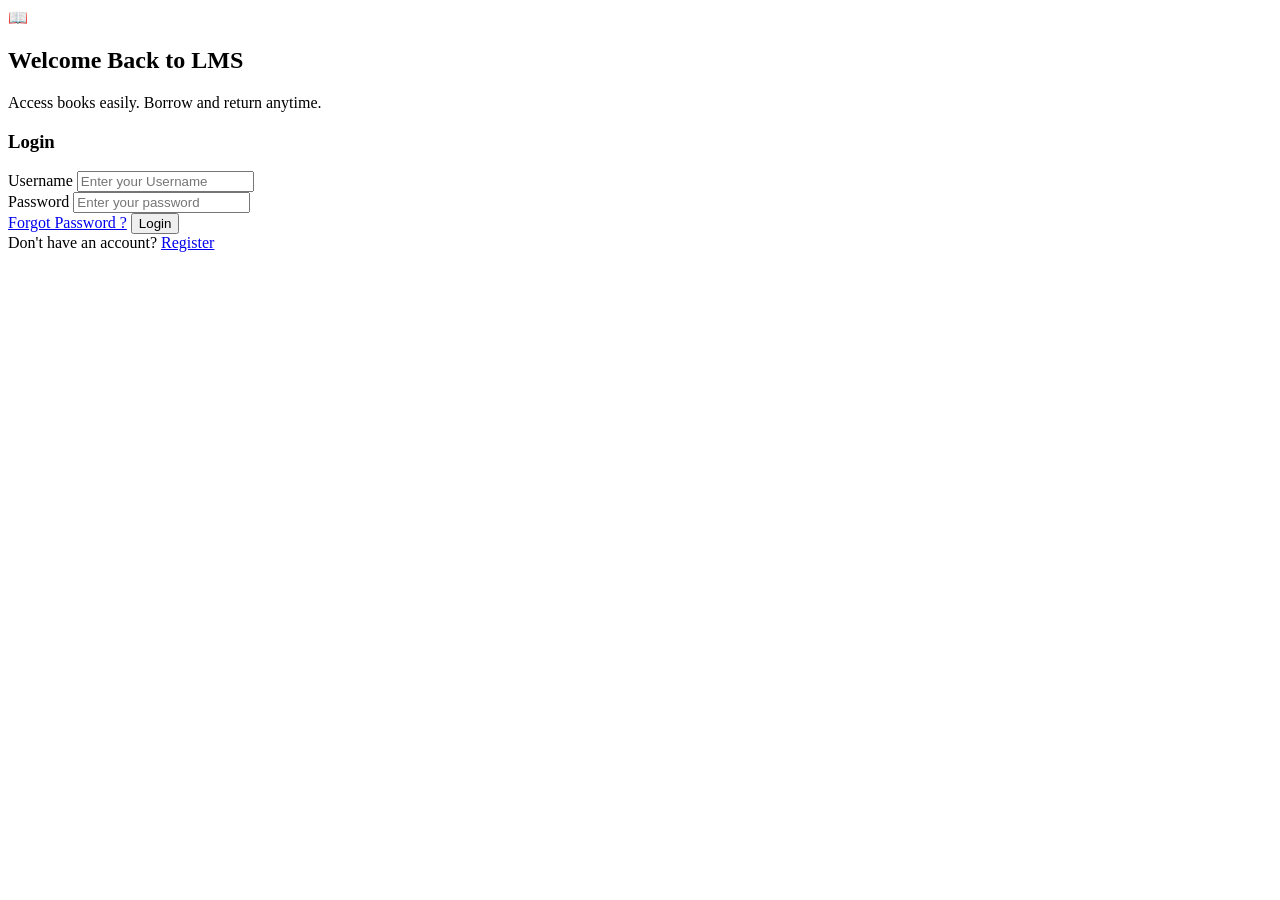
<file: availability.html>
<!DOCTYPE html>
<html lang="en">
<head>
  <meta charset="UTF-8"/>
  <meta name="viewport" content="width=device-width, initial-scale=1.0"/>
  <title>Book Availability - LMS</title>
  <link rel="stylesheet" href="../css/style.css"/>
</head>
<body>
<div class="app-wrapper">
  <aside class="sidebar" id="sidebar"></aside>
  <main class="main-content">
    <div class="topbar">
      <h1>Book Availability</h1>
      <div class="topbar-user">
        <span class="user-icon">👤</span>
        <span id="username-display"></span>
      </div>
    </div>

    <table class="availability-table">
      <thead>
        <tr>
          <th>Title</th>
          <th>Author</th>
          <th>Category</th>
          <th>Total Copies</th>
          <th>Available</th>
          <th>Status</th>
        </tr>
      </thead>
      <tbody id="availability-body"></tbody>
    </table>
  </main>
</div>
<div id="toast" class="toast"></div>
<script src="../js/app.js"></script>
<script src="../js/sidebar.js"></script>
<script>
  requireAuth();
  renderSidebar('availability.html');
  const user = LMS.getUser();
  document.getElementById('username-display').textContent = user.fullname;

  const tbody = document.getElementById('availability-body');
  tbody.innerHTML = LMS.books.map(b => `
    <tr>
      <td class="title-cell" style="display:flex;align-items:center;gap:10px;">
        <img src="${b.img}" alt="${b.title}" style="width:36px;height:46px;object-fit:cover;border-radius:4px;" onerror="this.src='https://via.placeholder.com/36x46?text=B'"/>
        <strong>${b.title}</strong>
      </td>
      <td>${b.author}</td>
      <td><span class="category-badge">${b.category}</span></td>
      <td>${b.total}</td>
      <td class="${b.available > 0 ? 'available-count' : 'status-out'}">${b.available}</td>
      <td class="${b.available > 0 ? 'status-available' : 'status-out'}">${b.available > 0 ? 'Available' : 'Out of Stock'}</td>
    </tr>
  `).join('');
</script>
</body>
</html>
</file>
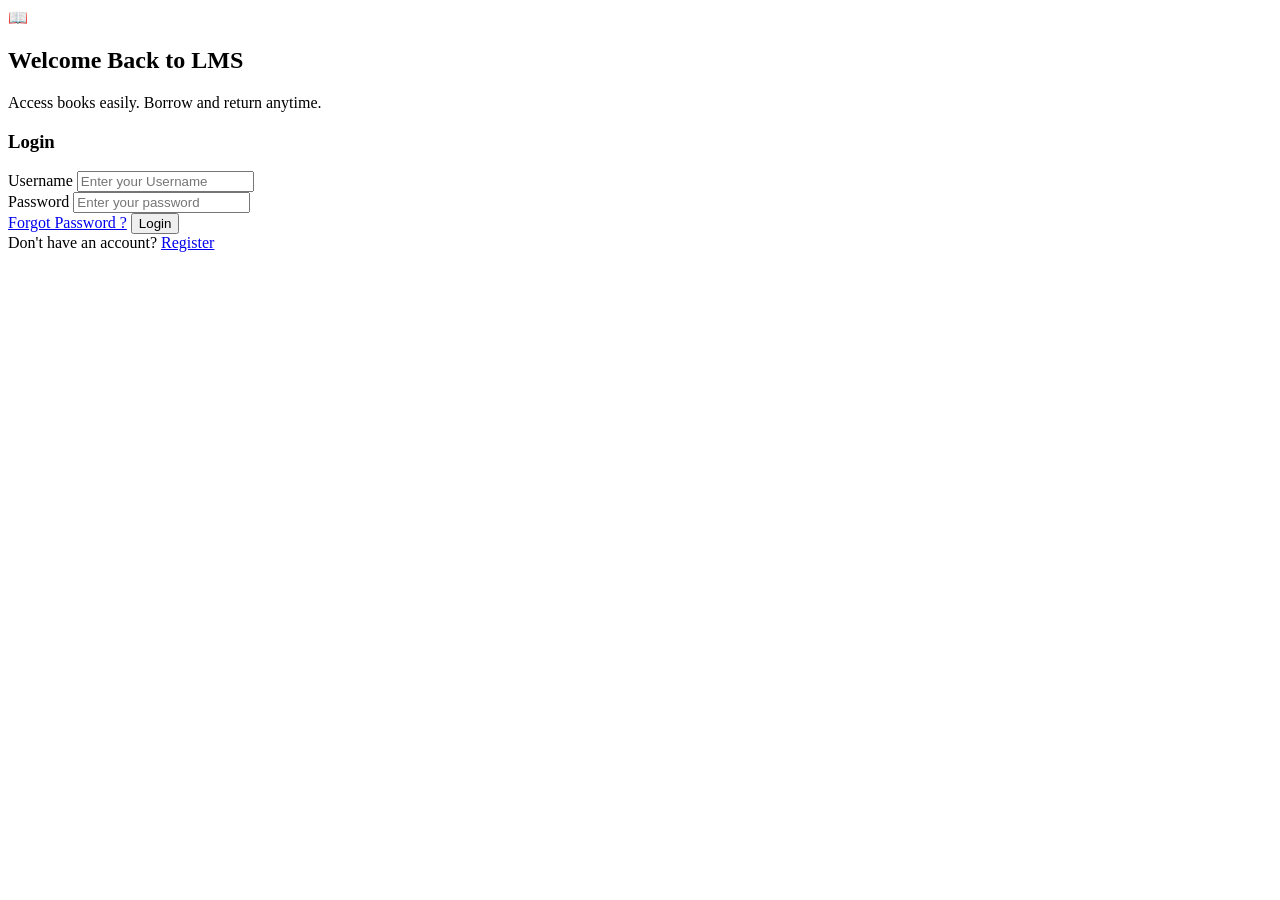
<file: barcode.html>
<!DOCTYPE html>
<html lang="en">
<head>
  <meta charset="UTF-8"/>
  <meta name="viewport" content="width=device-width, initial-scale=1.0"/>
  <title>My Bar Code - LMS</title>
  <link rel="stylesheet" href="../css/style.css"/>
</head>
<body>
<div class="app-wrapper">
  <aside class="sidebar" id="sidebar"></aside>
  <main class="main-content">
    <div class="topbar">
      <h1>My Bar Code</h1>
      <div class="topbar-user">
        <span class="user-icon">👤</span>
        <span id="username-display"></span>
      </div>
    </div>

    <div class="barcode-container">
      <div class="barcode-box">
        <div id="barcode-svg"></div>
        <h3>Scan Barcode</h3>
        <p>Place the Barcode under the scanner to read</p>
      </div>

      <div class="barcode-actions">
        <button class="btn-confirm" onclick="confirmBorrow()">
          🔲 Confirm Borrow
        </button>
        <button class="btn-clear" onclick="clearCart()">
          🗑 Clear
        </button>
      </div>

      <div class="info-note">
        ℹ Scan the Book Barcode. The system will automatically process the book borrowing.
      </div>

      <div id="cart-preview" style="margin-top:20px;"></div>
    </div>
  </main>
</div>
<div id="toast" class="toast"></div>
<script src="../js/app.js"></script>
<script src="../js/sidebar.js"></script>
<script>
  requireAuth();
  renderSidebar('barcode.html');
  const user = LMS.getUser();
  document.getElementById('username-display').textContent = user.fullname;

  // Generate barcode SVG for the user
  document.getElementById('barcode-svg').innerHTML = generateBarcodeSVG(user.username + user.nic);

  // Show cart items in preview
  function showCartPreview() {
    const cart = LMS.getCart();
    const books = LMS.books.filter(b => cart.includes(b.id));
    const div = document.getElementById('cart-preview');
    if (books.length === 0) {
      div.innerHTML = '<p style="color:#94a3b8;font-size:13px;text-align:center;">No books in cart. Go to Search Books to add books.</p>';
    } else {
      div.innerHTML = `
        <p style="font-size:13px;font-weight:600;margin-bottom:10px;color:#64748b;">Books in your cart (${books.length}):</p>
        ${books.map(b => `<div style="display:flex;align-items:center;gap:10px;padding:8px 0;border-bottom:1px solid #e2e8f0;font-size:13px;">
          <img src="${b.img}" style="width:32px;height:42px;object-fit:cover;border-radius:4px;" onerror="this.src='https://via.placeholder.com/32x42?text=B'"/>
          <div><strong>${b.title}</strong><br/><span style="color:#94a3b8">${b.author}</span></div>
        </div>`).join('')}
      `;
    }
  }

  function confirmBorrow() {
    const cart = LMS.getCart();
    if (cart.length === 0) {
      showToast('Your cart is empty!', 'error'); return;
    }
    cart.forEach(id => LMS.addBorrowed(id));
    LMS.setCart([]);
    showToast('Books borrowed successfully! 🎉', 'success');
    setTimeout(() => { window.location.href = 'dashboard.html'; }, 1500);
  }

  function clearCart() {
    LMS.setCart([]);
    showToast('Cart cleared.');
    showCartPreview();
  }

  showCartPreview();
</script>
</body>
</html>
</file>
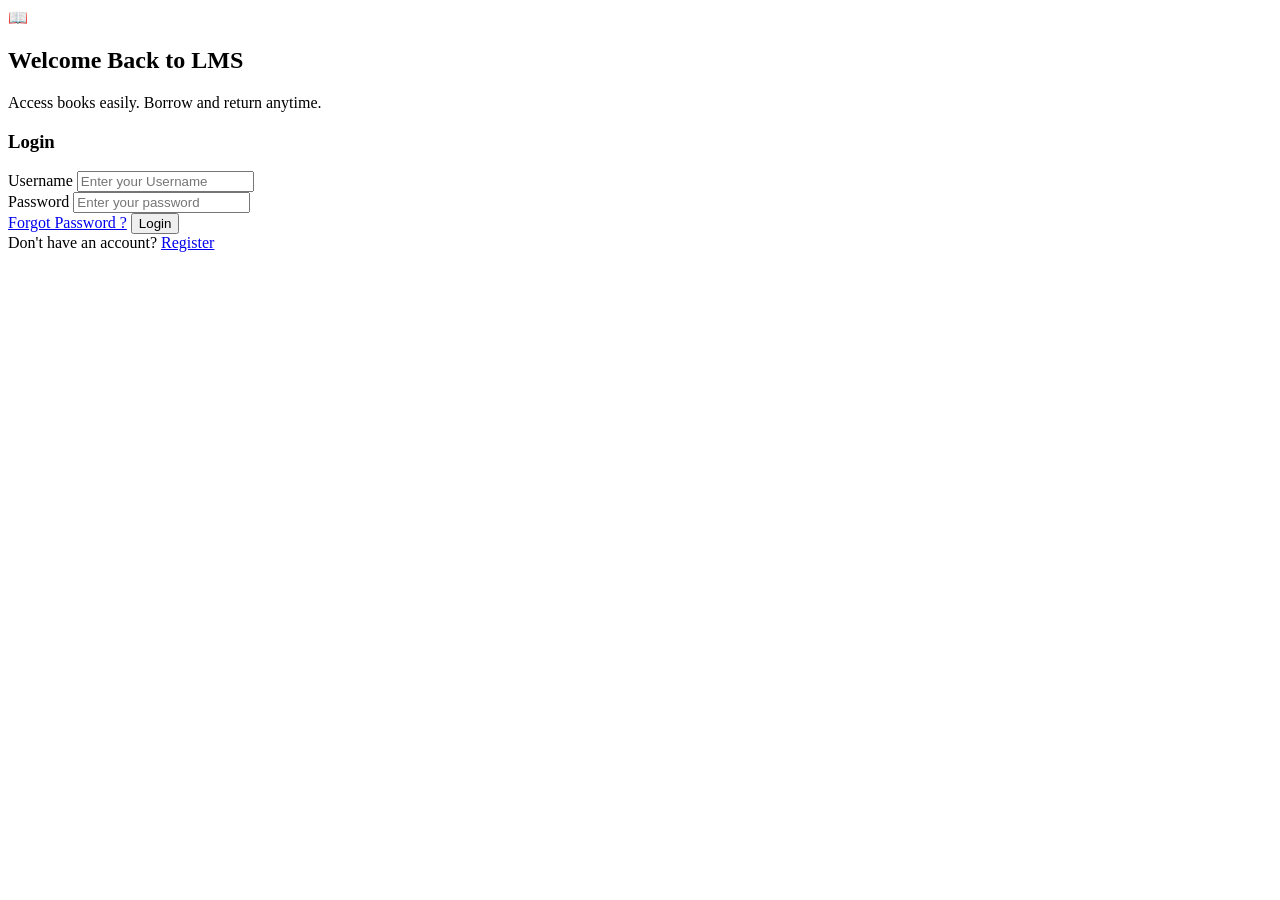
<file: dashboard.html>
<!DOCTYPE html>
<html lang="en">
<head>
  <meta charset="UTF-8"/>
  <meta name="viewport" content="width=device-width, initial-scale=1.0"/>
  <title>Dashboard - LMS</title>
  <link rel="stylesheet" href="../css/style.css"/>
</head>
<body>
<div class="app-wrapper">
  <aside class="sidebar" id="sidebar"></aside>
  <main class="main-content">
    <div class="topbar" id="topbar-wrap">
      <div>
        <h1 id="welcome-title">Welcome Back!</h1>
        <p style="color:#64748b;font-size:14px;">Here's your library overview for today</p>
      </div>
    </div>

    <!-- Stats -->
    <div class="stats-grid">
      <div class="stat-card">
        <div class="stat-icon blue">📘</div>
        <h2 id="stat-borrowed">0</h2>
        <p>Currently borrowed</p>
      </div>
      <div class="stat-card">
        <div class="stat-icon yellow">🕐</div>
        <h2>0</h2>
        <p>Due this week</p>
      </div>
      <div class="stat-card">
        <div class="stat-icon red">📈</div>
        <h2>0</h2>
        <p>Overdue Books</p>
      </div>
      <div class="stat-card">
        <div class="stat-icon green">📗</div>
        <h2 id="stat-available">0</h2>
        <p>Available Books</p>
      </div>
    </div>

    <!-- Borrowed Books -->
    <div class="section-card">
      <h3>My Borrowed Books</h3>
      <div class="books-grid" id="borrowed-books">
        <p style="color:#94a3b8;font-size:14px;">No borrowed books yet.</p>
      </div>
    </div>
  </main>
</div>
<div id="toast" class="toast"></div>
<script src="../js/app.js"></script>
<script src="../js/sidebar.js"></script>
<script>
  requireAuth();
  renderSidebar('dashboard.html');

  const user = LMS.getUser();
  document.getElementById('welcome-title').textContent = `Welcome Back, ${user.fullname}!`;

  const borrowed = LMS.getBorrowed();
  const borrowedBooks = LMS.books.filter(b => borrowed.includes(b.id));

  document.getElementById('stat-borrowed').textContent = borrowedBooks.length;
  document.getElementById('stat-available').textContent = LMS.books.filter(b => b.available > 0).length;

  const grid = document.getElementById('borrowed-books');
  if (borrowedBooks.length > 0) {
    grid.innerHTML = borrowedBooks.map(b => `
      <div class="book-card">
        <img src="${b.img}" alt="${b.title}" onerror="this.src='https://via.placeholder.com/80x100?text=Book'"/>
        <div class="book-title">${b.title}</div>
        <div class="book-author">${b.author}</div>
      </div>
    `).join('');
  }
</script>
</body>
</html>
</file>
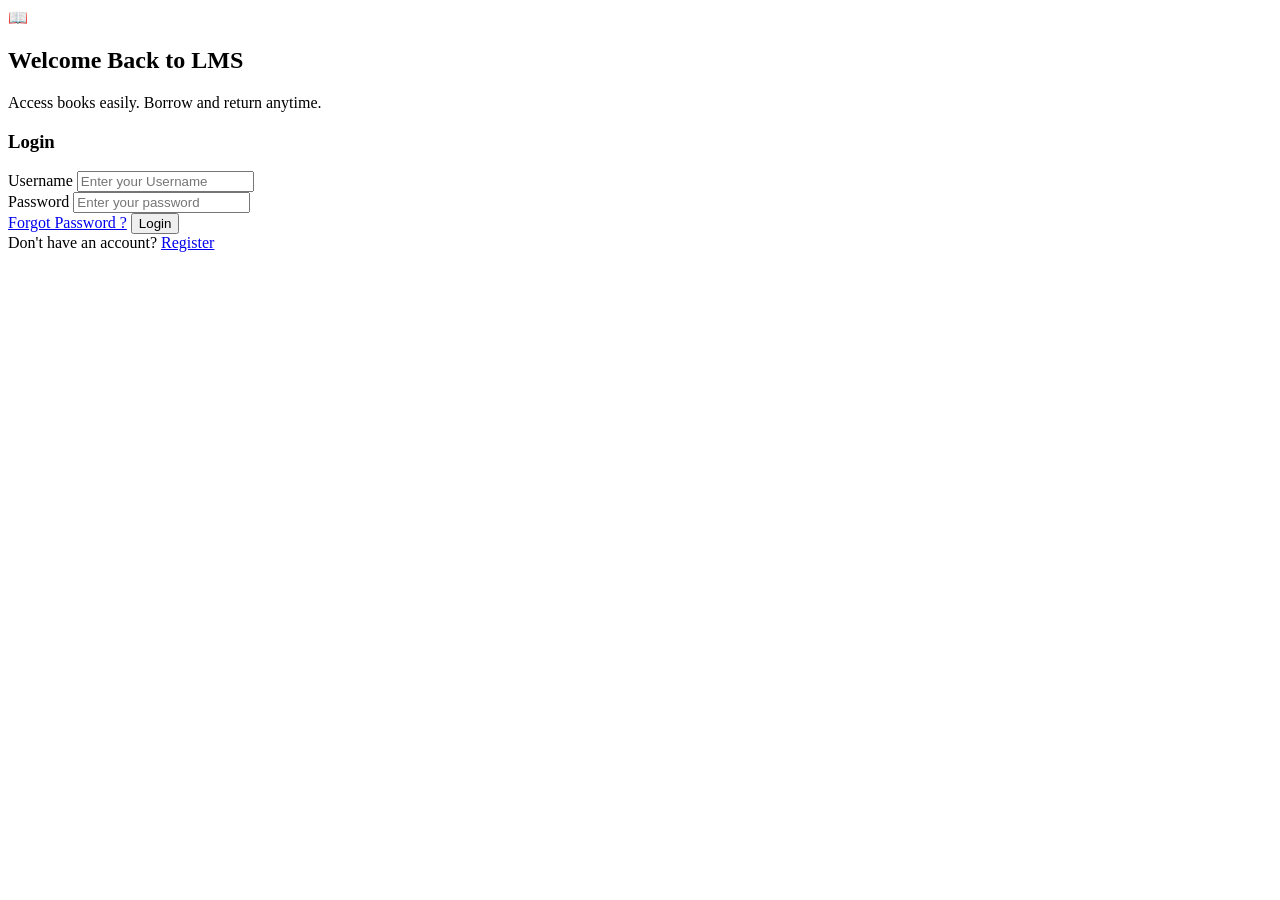
<file: login.html>
<!DOCTYPE html>
<html lang="en">
<head>
  <meta charset="UTF-8" />
  <meta name="viewport" content="width=device-width, initial-scale=1.0"/>
  <title>Login - LMS</title>
  <link rel="stylesheet" href="../css/style.css"/>
</head>
<body>
<div class="auth-wrapper">
  <div class="auth-container">
    <!-- LEFT -->
    <div class="auth-left">
      <div class="logo-icon">📖</div>
      <h2>Welcome Back to LMS</h2>
      <p>Access books easily. Borrow and return anytime.</p>
    </div>
    <!-- RIGHT -->
    <div class="auth-right">
      <div class="auth-card">
        <h3>Login</h3>
        <div class="form-group">
          <label>Username</label>
          <input type="text" id="username" placeholder="Enter your Username"/>
        </div>
        <div class="form-group">
          <label>Password</label>
          <input type="password" id="password" placeholder="Enter your password"/>
        </div>
        <a href="#" class="forgot-link">Forgot Password ?</a>
        <button class="btn-primary" onclick="handleLogin()">Login</button>
        <div class="auth-footer">
          Don't have an account? <a href="signup.html">Register</a>
        </div>
      </div>
    </div>
  </div>
</div>
<div id="toast" class="toast"></div>
<script src="../js/app.js"></script>
<script>
  redirectIfLoggedIn();

  function handleLogin() {
    const username = document.getElementById('username').value.trim();
    const password = document.getElementById('password').value;

    if (!username || !password) {
      showToast('Please enter username and password.', 'error'); return;
    }

    const users = LMS.getUsers();
    const user = users.find(u => u.username === username && u.password === password);

    if (user) {
      LMS.setUser(user);
      showToast('Login successful! Redirecting...', 'success');
      setTimeout(() => { window.location.href = 'dashboard.html'; }, 1000);
    } else {
      showToast('Invalid username or password.', 'error');
    }
  }

  // Allow Enter key
  document.addEventListener('keydown', e => {
    if (e.key === 'Enter') handleLogin();
  });
</script>
</body>
</html>
</file>
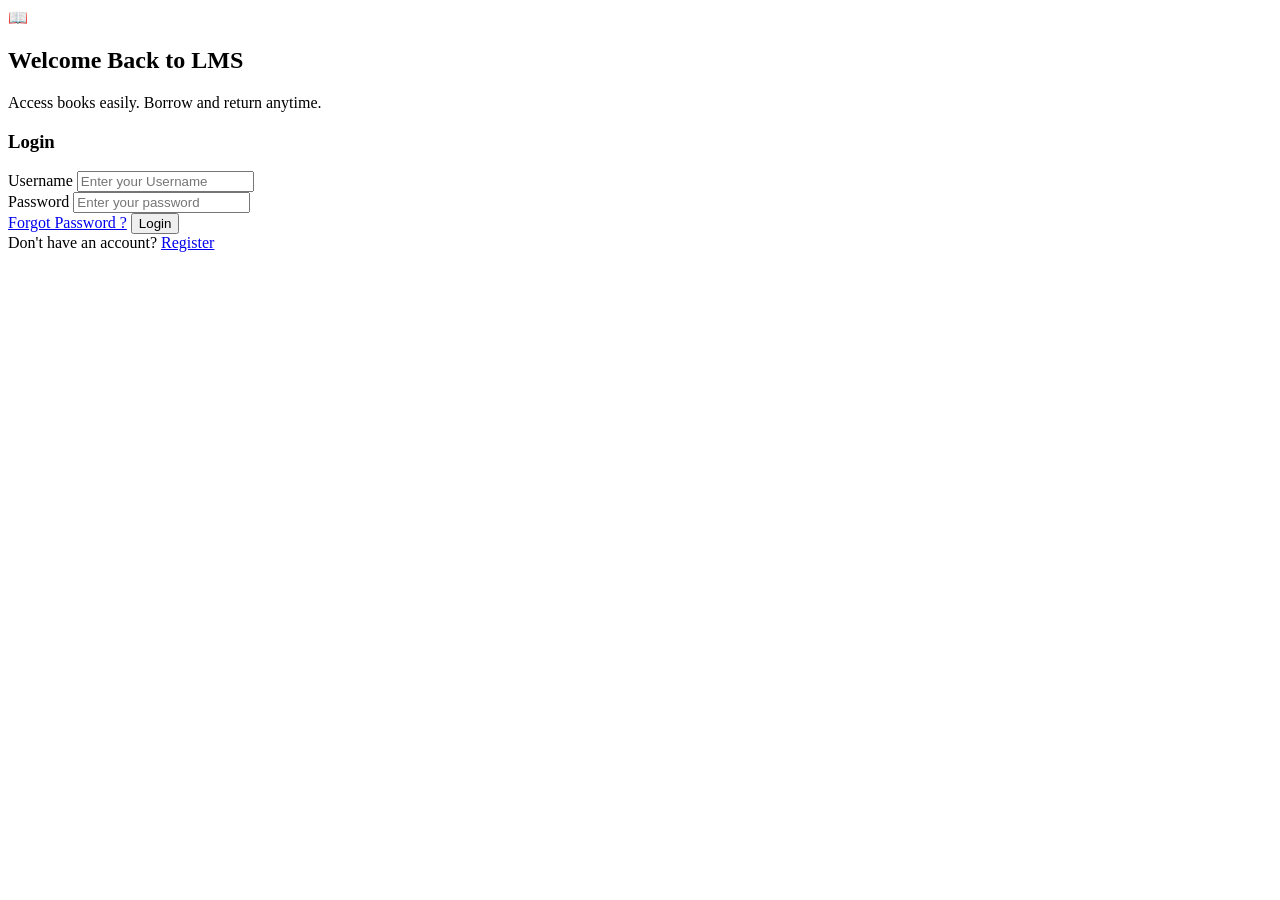
<file: search.html>
<!DOCTYPE html>
<html lang="en">
<head>
  <meta charset="UTF-8"/>
  <meta name="viewport" content="width=device-width, initial-scale=1.0"/>
  <title>Search Books - LMS</title>
  <link rel="stylesheet" href="../css/style.css"/>
</head>
<body>
<div class="app-wrapper">
  <aside class="sidebar" id="sidebar"></aside>
  <main class="main-content">
    <div class="topbar">
      <h1>Search Books</h1>
      <div class="topbar-user">
        <span class="user-icon">👤</span>
        <span id="username-display"></span>
      </div>
    </div>

    <div class="search-bar-wrap">
      <span>🔍</span>
      <input type="text" id="search-input" placeholder="Search Books" oninput="filterBooks()"/>
    </div>

    <div class="search-results" id="books-grid"></div>
  </main>
</div>
<div id="toast" class="toast"></div>
<script src="../js/app.js"></script>
<script src="../js/sidebar.js"></script>
<script>
  requireAuth();
  renderSidebar('search.html');
  const user = LMS.getUser();
  document.getElementById('username-display').textContent = user.fullname;

  let cart = LMS.getCart();

  function renderBooks(books) {
    const grid = document.getElementById('books-grid');
    if (books.length === 0) {
      grid.innerHTML = '<p style="color:#94a3b8;font-size:14px;">No books found.</p>';
      return;
    }
    grid.innerHTML = books.map(b => {
      const inCart = cart.includes(b.id);
      return `
        <div class="search-book-card">
          <img src="${b.img}" alt="${b.title}" onerror="this.src='https://via.placeholder.com/90x115?text=Book'"/>
          <div class="title">${b.title}</div>
          <div class="author">${b.author}</div>
          <button class="btn-borrow ${inCart ? 'added' : ''}" onclick="toggleCart('${b.id}', this)" ${b.available === 0 ? 'disabled style="background:#e2e8f0;color:#94a3b8;cursor:not-allowed"' : ''}>
            ${b.available === 0 ? 'Unavailable' : inCart ? 'Added ✓' : 'Borrow'}
          </button>
        </div>
      `;
    }).join('');
  }

  function toggleCart(bookId, btn) {
    const idx = cart.indexOf(bookId);
    if (idx === -1) {
      cart.push(bookId);
      btn.textContent = 'Added ✓';
      btn.classList.add('added');
      showToast('Added to cart!', 'success');
    } else {
      cart.splice(idx, 1);
      btn.textContent = 'Borrow';
      btn.classList.remove('added');
      showToast('Removed from cart.');
    }
    LMS.setCart(cart);
  }

  function filterBooks() {
    const q = document.getElementById('search-input').value.toLowerCase();
    const filtered = LMS.books.filter(b =>
      b.title.toLowerCase().includes(q) || b.author.toLowerCase().includes(q)
    );
    renderBooks(filtered);
  }

  renderBooks(LMS.books);
</script>
</body>
</html>
</file>
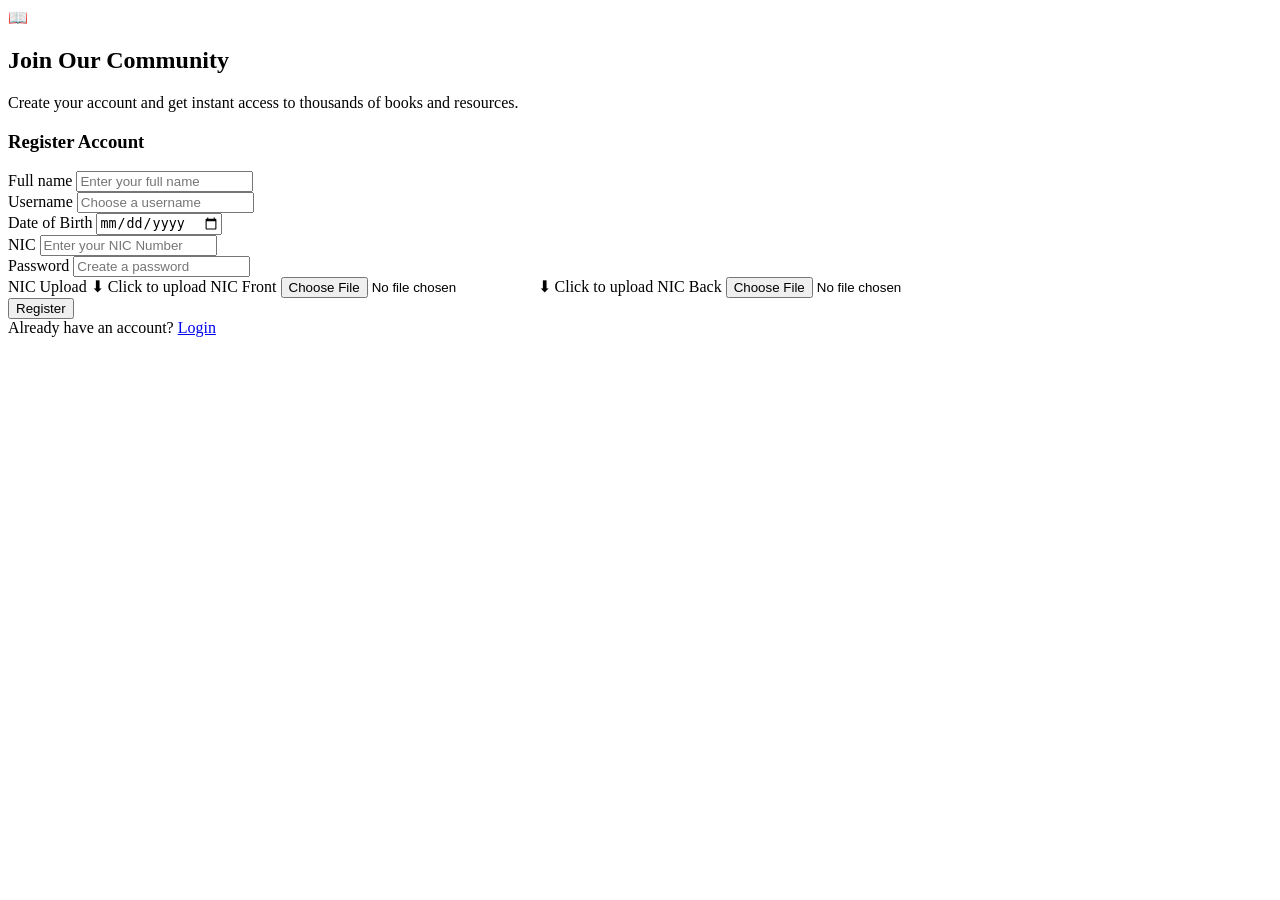
<file: signup.html>
<!DOCTYPE html>
<html lang="en">
<head>
  <meta charset="UTF-8" />
  <meta name="viewport" content="width=device-width, initial-scale=1.0"/>
  <title>Signup - LMS</title>
  <link rel="stylesheet" href="../css/style.css"/>
</head>
<body>
<div class="auth-wrapper">
  <div class="auth-container">
    <!-- LEFT -->
    <div class="auth-left">
      <div class="logo-icon">📖</div>
      <h2>Join Our Community</h2>
      <p>Create your account and get instant access to thousands of books and resources.</p>
    </div>
    <!-- RIGHT -->
    <div class="auth-right">
      <div class="auth-card">
        <h3>Register Account</h3>
        <div class="form-group">
          <label>Full name</label>
          <input type="text" id="fullname" placeholder="Enter your full name"/>
        </div>
        <div class="form-group">
          <label>Username</label>
          <input type="text" id="username" placeholder="Choose a username"/>
        </div>
        <div class="form-group">
          <label>Date of Birth</label>
          <input type="date" id="dob"/>
        </div>
        <div class="form-group">
          <label>NIC</label>
          <input type="text" id="nic" placeholder="Enter your NIC Number"/>
        </div>
        <div class="form-group">
          <label>Password</label>
          <input type="password" id="password" placeholder="Create a password"/>
        </div>
        <div class="form-group">
          <label>NIC Upload</label>
          <label class="upload-box" for="nic-front">
            ⬇ Click to upload NIC Front
            <input type="file" id="nic-front" accept="image/*"/>
          </label>
          <label class="upload-box" for="nic-back">
            ⬇ Click to upload NIC Back
            <input type="file" id="nic-back" accept="image/*"/>
          </label>
        </div>
        <button class="btn-primary" onclick="handleSignup()">Register</button>
        <div class="auth-footer">
          Already have an account? <a href="login.html">Login</a>
        </div>
      </div>
    </div>
  </div>
</div>
<div id="toast" class="toast"></div>
<script src="../js/app.js"></script>
<script>
  redirectIfLoggedIn();

  // Show file name when selected
  document.getElementById('nic-front').addEventListener('change', function() {
    this.parentElement.textContent = '✅ ' + (this.files[0]?.name || 'NIC Front');
  });
  document.getElementById('nic-back').addEventListener('change', function() {
    this.parentElement.textContent = '✅ ' + (this.files[0]?.name || 'NIC Back');
  });

  function handleSignup() {
    const fullname = document.getElementById('fullname').value.trim();
    const username = document.getElementById('username').value.trim();
    const dob = document.getElementById('dob').value;
    const nic = document.getElementById('nic').value.trim();
    const password = document.getElementById('password').value;

    if (!fullname || !username || !dob || !nic || !password) {
      showToast('Please fill all fields.', 'error'); return;
    }

    const users = LMS.getUsers();
    if (users.find(u => u.username === username)) {
      showToast('Username already exists.', 'error'); return;
    }

    const user = { fullname, username, dob, nic, password };
    LMS.addUser(user);
    showToast('Account created! Please login.', 'success');
    setTimeout(() => { window.location.href = 'login.html'; }, 1200);
  }
</script>
</body>
</html>
</file>
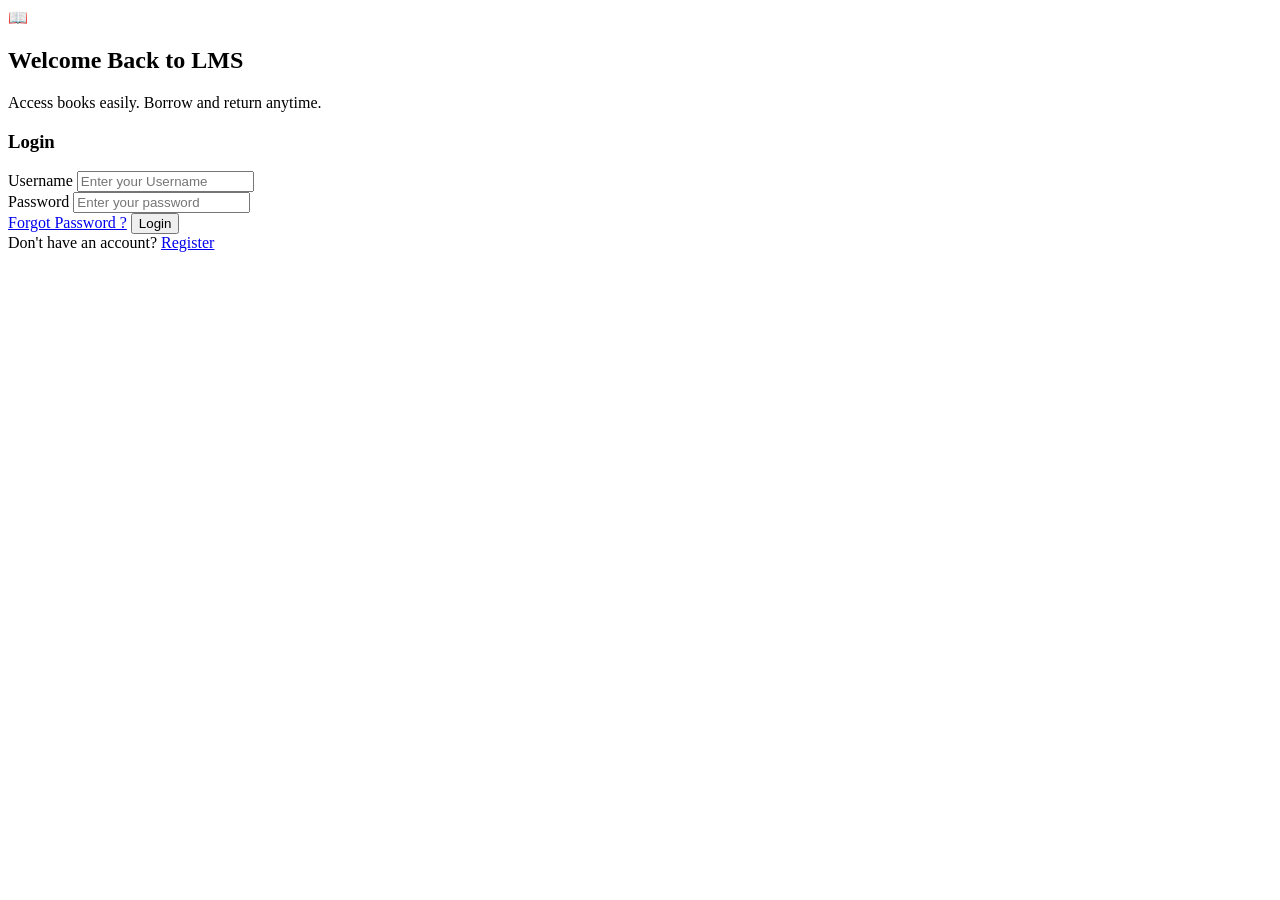
<file: update.html>
<!DOCTYPE html>
<html lang="en">
<head>
  <meta charset="UTF-8"/>
  <meta name="viewport" content="width=device-width, initial-scale=1.0"/>
  <title>Update - LMS</title>
  <link rel="stylesheet" href="../css/style.css"/>
</head>
<body>
<div class="app-wrapper">
  <aside class="sidebar" id="sidebar"></aside>
  <main class="main-content">
    <div class="topbar">
      <h1>Update</h1>
      <div class="topbar-user">
        <span class="user-icon">👤</span>
        <span id="username-display"></span>
      </div>
    </div>

    <div class="cart-card">
      <div class="cart-header">
        <h3>Your Cart</h3>
        <button class="btn-clear-small" onclick="clearAll()">Clear</button>
      </div>

      <div id="cart-items"></div>

      <div class="cart-footer">
        <div class="cart-info-note">
          ℹ Review and confirm borrowing for the books in your cart.
        </div>
        <button class="btn-confirm" onclick="confirmBorrow()" style="white-space:nowrap;">
          🔲 Confirm Borrow
        </button>
      </div>
    </div>
  </main>
</div>
<div id="toast" class="toast"></div>
<script src="../js/app.js"></script>
<script src="../js/sidebar.js"></script>
<script>
  requireAuth();
  renderSidebar('update.html');
  const user = LMS.getUser();
  document.getElementById('username-display').textContent = user.fullname;

  function renderCart() {
    const cart = LMS.getCart();
    const books = LMS.books.filter(b => cart.includes(b.id));
    const container = document.getElementById('cart-items');

    if (books.length === 0) {
      container.innerHTML = '<p style="color:#94a3b8;font-size:14px;padding:20px 0;text-align:center;">Your cart is empty. <a href="search.html" style="color:#2563eb;">Browse books</a></p>';
      return;
    }

    container.innerHTML = books.map(b => `
      <div class="cart-item">
        <img src="${b.img}" alt="${b.title}" onerror="this.src='https://via.placeholder.com/50x65?text=Book'"/>
        <div class="cart-item-info">
          <div class="title">${b.title}</div>
          <div class="author">${b.author}</div>
        </div>
        <span class="cart-item-id">${b.id}</span>
        <button class="btn-delete" onclick="removeItem('${b.id}')">🗑</button>
      </div>
    `).join('');
  }

  function removeItem(bookId) {
    const cart = LMS.getCart().filter(id => id !== bookId);
    LMS.setCart(cart);
    showToast('Book removed from cart.');
    renderCart();
  }

  function clearAll() {
    LMS.setCart([]);
    showToast('Cart cleared.');
    renderCart();
  }

  function confirmBorrow() {
    const cart = LMS.getCart();
    if (cart.length === 0) {
      showToast('Your cart is empty!', 'error'); return;
    }
    cart.forEach(id => LMS.addBorrowed(id));
    LMS.setCart([]);
    showToast('Books borrowed successfully! 🎉', 'success');
    setTimeout(() => { window.location.href = 'dashboard.html'; }, 1500);
  }

  renderCart();
</script>
</body>
</html>
</file>
<file: css/style.css>
.da-thumbs {
 float: left;
    list-style: none outside none;

    padding: 0;
    position: relative;
    width: 990px;
}
.da-thumbs li {
	float: left;
	margin: 5px;
	background: #fff;
	padding: 3px;
	position: relative;
	box-shadow: 0 1px 3px rgba(0,0,0,0.1);
}
.da-thumbs li a,
.da-thumbs li a img {
	display: block;
	position: relative;
}
.da-thumbs li a {
	overflow: hidden;
}
.da-thumbs li a div {
	position: absolute;
	background: rgba(75,75,75,0.7);
	width: 100%;
	height: 100%;
}
.da-thumbs li a div.da-animate {
	-webkit-transition: all 0.3s ease;
	-moz-transition: all 0.3s ease-in-out;
	-o-transition: all 0.3s ease-in-out;
	-ms-transition: all 0.3s ease-in-out;
	transition: all 0.3s ease-in-out;
}
/* Initial state classes: */
.da-slideFromTop {
	left: 0px;
	top: -100%;
}
.da-slideFromBottom {
	left: 0px;
	top: 100%;
}
.da-slideFromLeft {
	top: 0px; 
	left: -100%;
}
.da-slideFromRight {
	top: 0px;
	left: 100%;
}
/* Final state classes: */
.da-slideTop {
	top: 0px;
}
.da-slideLeft {
	left: 0px;
}
.da-thumbs li a div span {
	display: block;
	padding: 10px 0;
	margin: 40px 20px 20px 20px;
	text-transform: uppercase;
	font-weight: normal;
	color: rgba(255,255,255,0.9);
	text-shadow: 1px 1px 1px rgba(0,0,0,0.2);
	border-bottom: 1px solid rgba(255,255,255,0.5);
	box-shadow: 0 1px 0 rgba(0,0,0,0.1), 0 -10px 0 rgba(255,255,255,0.3);
}
</file>
